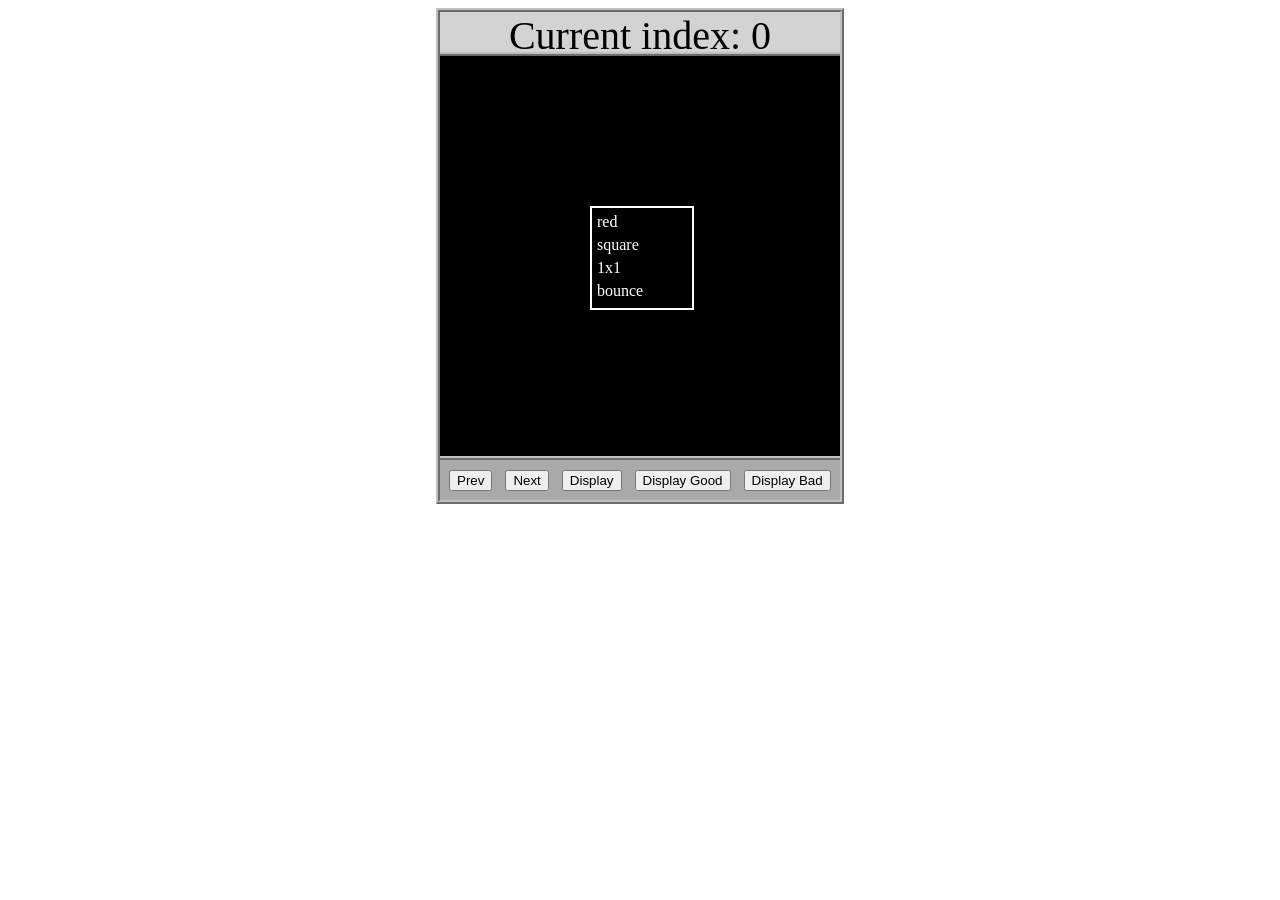
<file: asd-projects/data-shapes/index.html>
<!DOCTYPE html>
<html>
  <head>
    <meta charset="utf-8" />
    <meta name="viewport" content="width=device-width" />
    <title>Data Shapes</title>
    <link rel="stylesheet" href="index.css" />
    <script src="https://code.jquery.com/jquery-3.1.0.js"></script>
    <script src="index.js"></script>
  </head>
  <body>
    <div id="board">
      <div id="info-bar">Current index: 0</div>
      <div id="shape-container">
        <div id="shape"></div>
      </div>
      <div id="button-box">
        <button id="cycle-left">Prev</button>
        <button id="cycle-right">Next</button>
        <button id="execute1">Display</button>
        <button id="execute2">Display Good</button>
        <button id="execute3">Display Bad</button>
      </div>
    </div>
  </body>
</html>
</file>
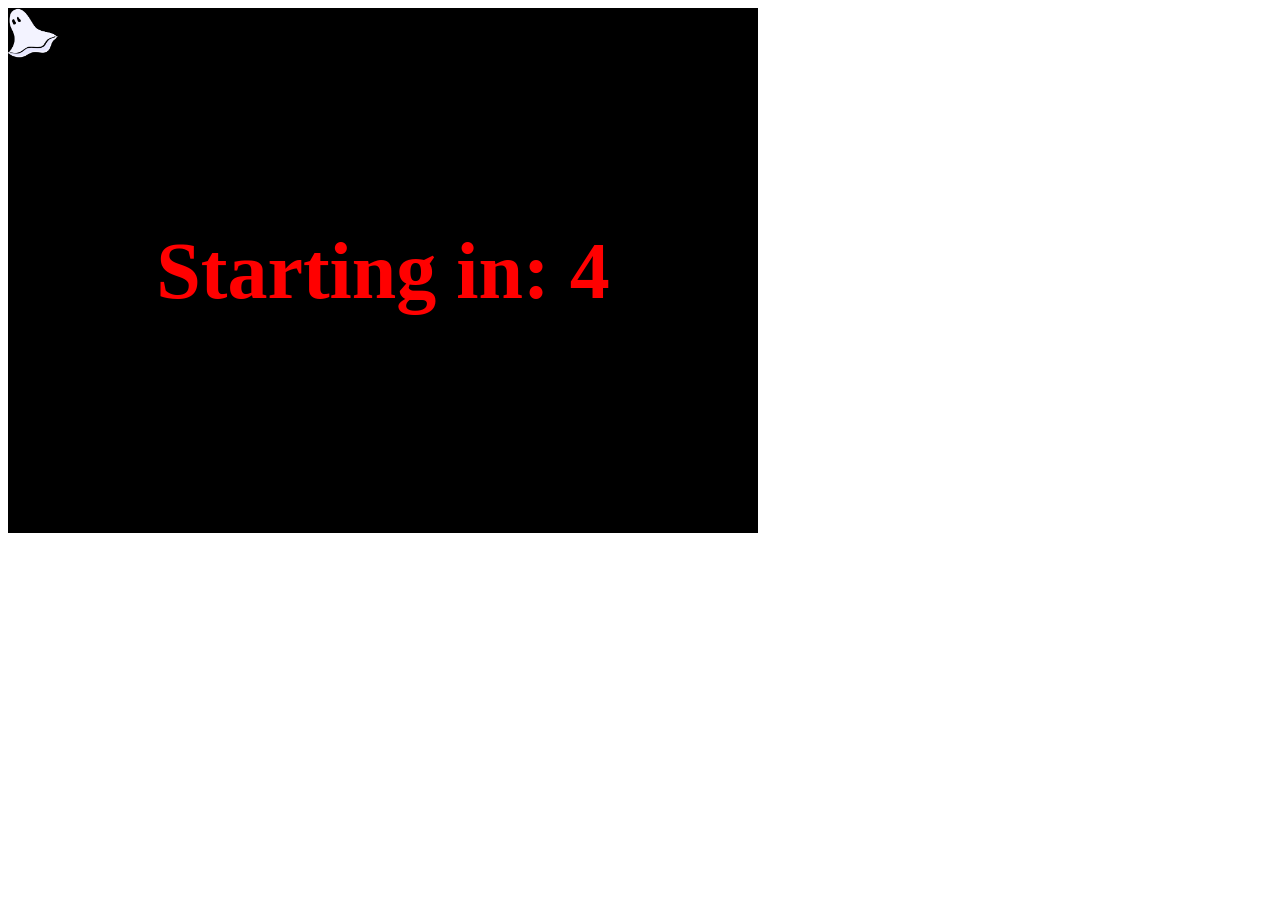
<file: asd-projects/debugging-exercise/index.html>
<!DOCTYPE html>
<html>
<head>
    <meta charset="utf-8">
    <meta name="viewport" content="width=device-width">
    <title>Debugger Exercise</title>
    <link rel="stylesheet" href="index.css">
    <script src="https://code.jquery.com/jquery-3.1.0.js"></script>
    <script src="index.js"></script>
</head>
<body>
    <div id="board">

    </div>
</body>
</html>
</file>
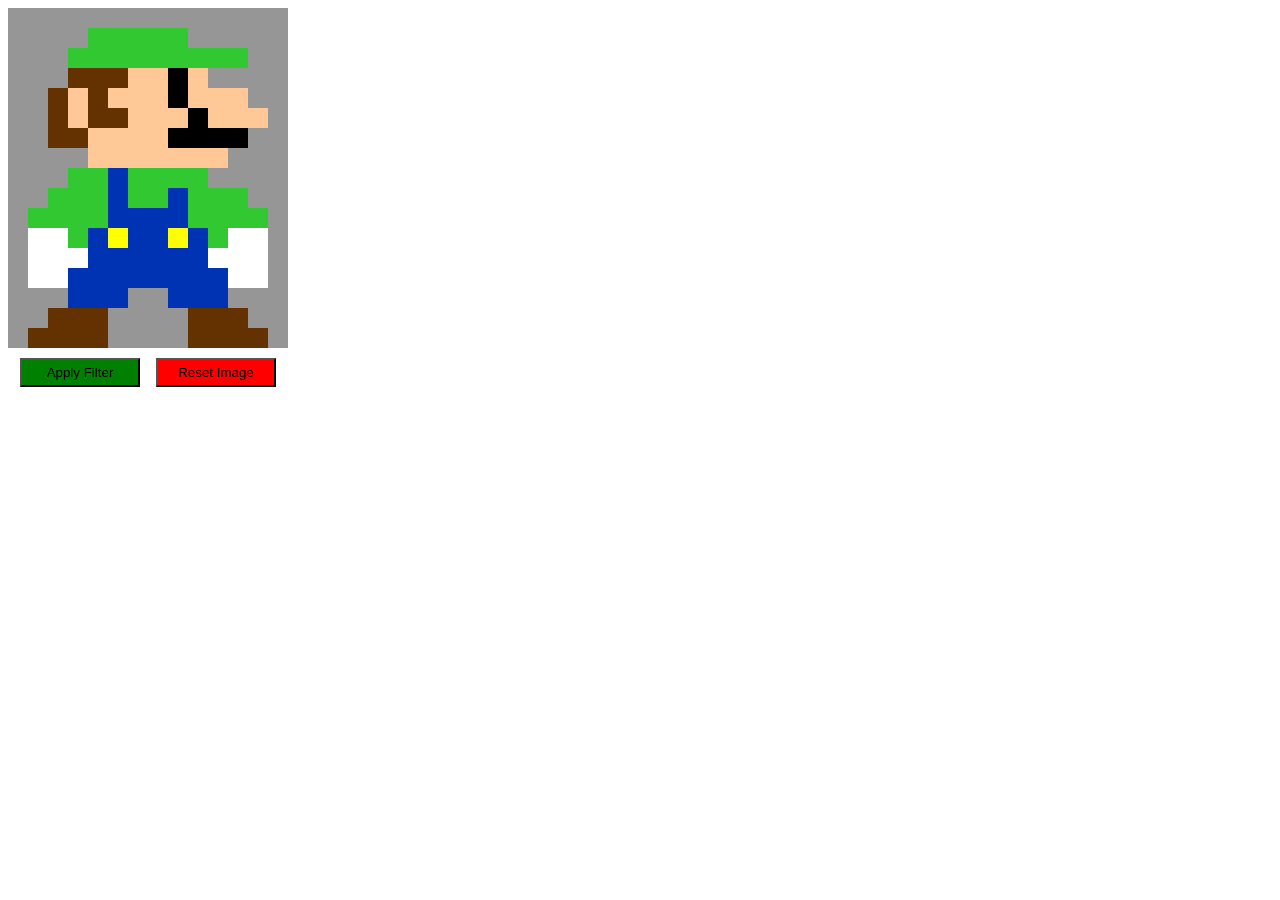
<file: asd-projects/image-filtering/index.html>
<!DOCTYPE html>
<html>
  <head>
    <script src="https://code.jquery.com/jquery-3.1.0.js"></script>
    <meta charset="utf-8" />
    <meta name="viewport" content="width=device-width" />
    <link rel="stylesheet" href="index.css" />
    <script src="image.js"></script>
    <script src="index.js"></script>
    <title>Image Filtering</title>
  </head>
  <body>
    <div id="display"></div>
    <div id="button-box">
      <button id="apply">Apply Filter</button>
      <button id="reset">Reset Image</button>
    </div>
  </body>
</html>
</file>
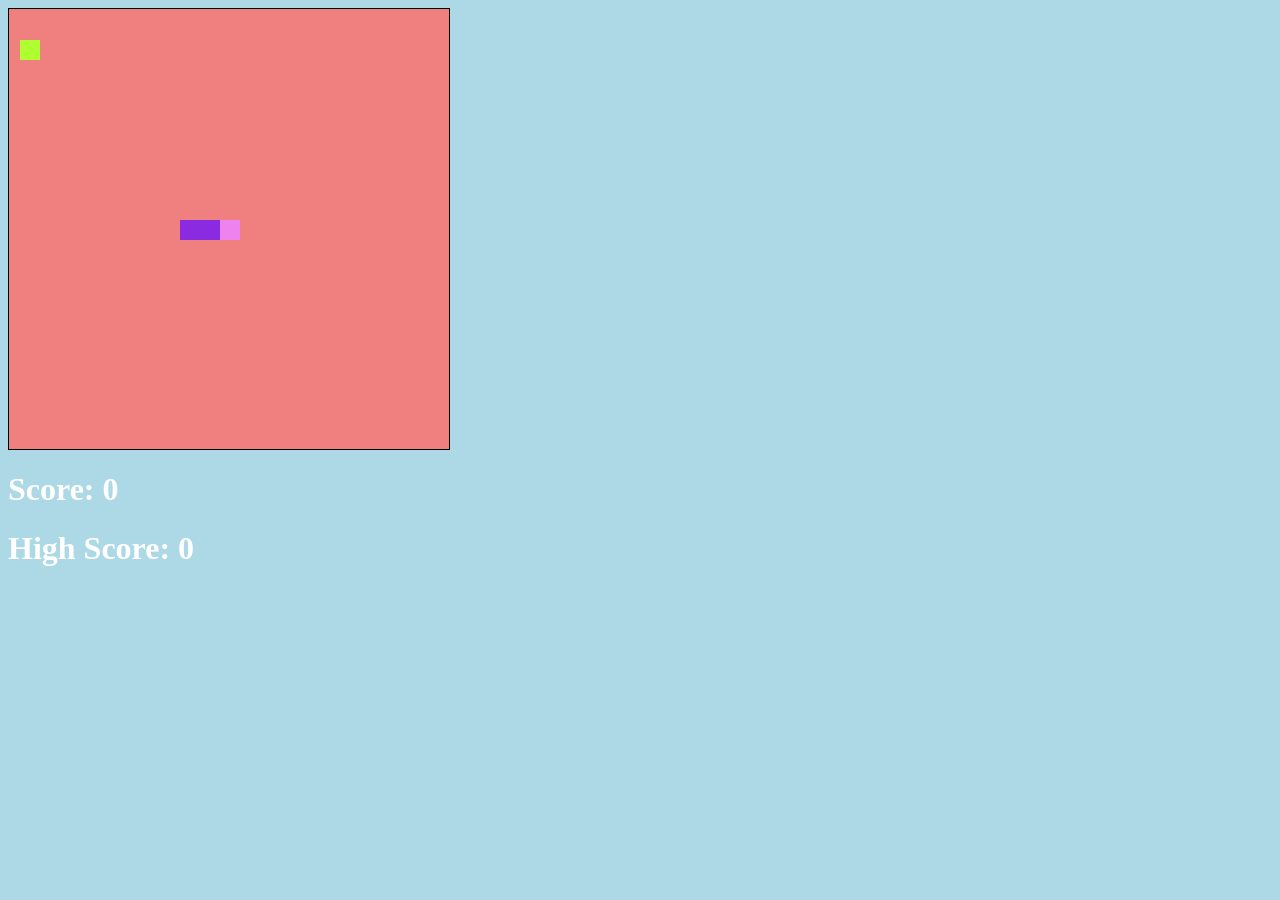
<file: asd-projects/snake/index.html>
<!DOCTYPE html>
<html>

  <head>
    <title>Snake</title>
    <!--Link jQuery and CSS here-->
    <link rel="stylesheet" type="text/css" href="index.css" />
    <script src="jquery.min.js"></script>
  </head>
  <body>
    <div id="board"></div>
<h1 id="score">Score: 0</h1>
<h1 id="highScore">High Score: 0</h1>
  </body>
  
  <!-- Link index.js here -->
  <script src="index.js"></script>
</html>
</file>
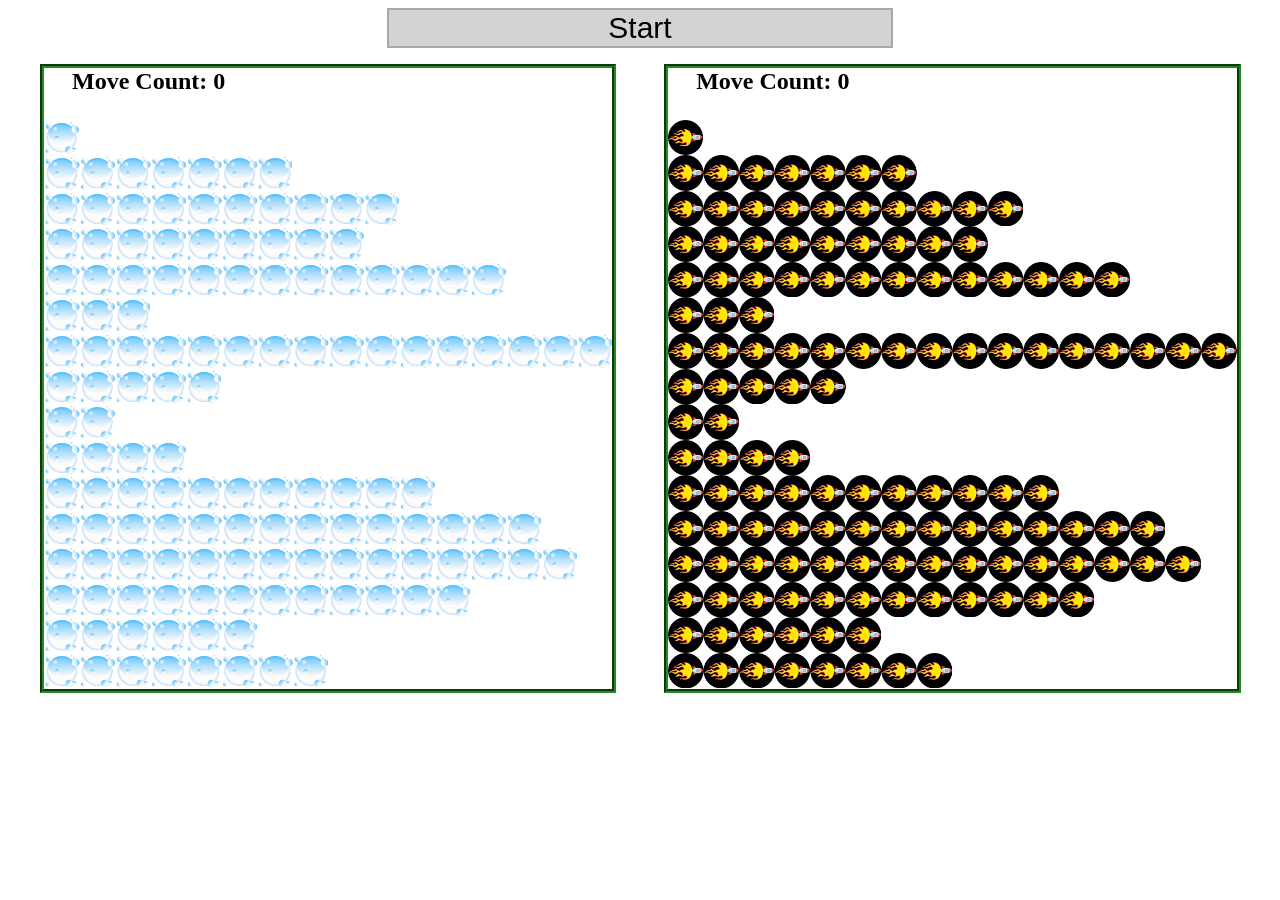
<file: asd-projects/sorting/index.html>
<!DOCTYPE html>
<html>
<head>
    <script src="https://code.jquery.com/jquery-3.1.0.js"></script>    
    <meta charset="utf-8">
    <meta name="viewport" content="width=device-width">
    <link rel="stylesheet" href="index.css">
    <script src="setup.js"></script>
    <script src="index.js"></script>
    <script src="run.js"></script>
    <title>Sorting</title>
</head>
<body>
    <div id="fullContainer">
        <div id="buttonContainer">
          <button id="goButton">Start</button>
        </div>
        <div id="sortContainer">
            <div class="subContainer" id="bubbleArea">
                <h2 id="bubbleCounter">Move Count: 0</h2>
                <div id="displayBubble">

                </div>
            </div>

            <div class="subContainer" id="quickArea">
                <h2 id="quickCounter">Move Count: 0</h2>
                <div id="displayQuick">

                </div>
            </div>
        </div>
    </div>
</body>
</html>
</file>
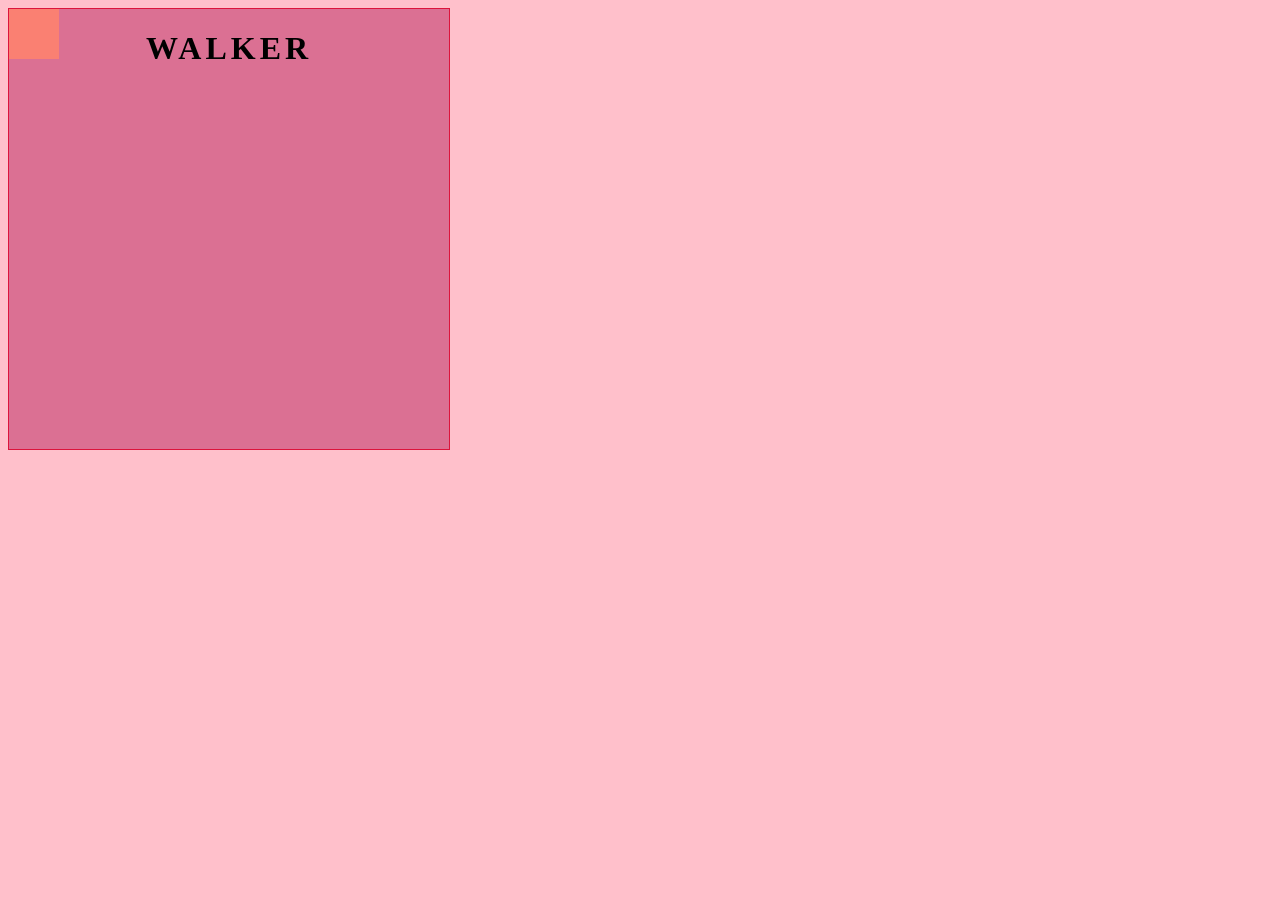
<file: asd-projects/walker/index.html>
<!DOCTYPE html>
<html>
  <head>
    <title>Title</title>
    <!-- Load CSS files -->
    <link rel="stylesheet" type="text/css" href="index.css">
    
    <!-- Load JavaScript files -->
    <script src="jquery.min.js"></script>
    <script src="index.js"></script>
  </head>
  
  <body>
    <div id='board'>
      <div id='walker'></div>
      <h1 style="text-align: center; font-family: decorative; letter-spacing: 4px;">WALKER</h1>

  
</div>
    </div>
  </body>
</html>
</file>
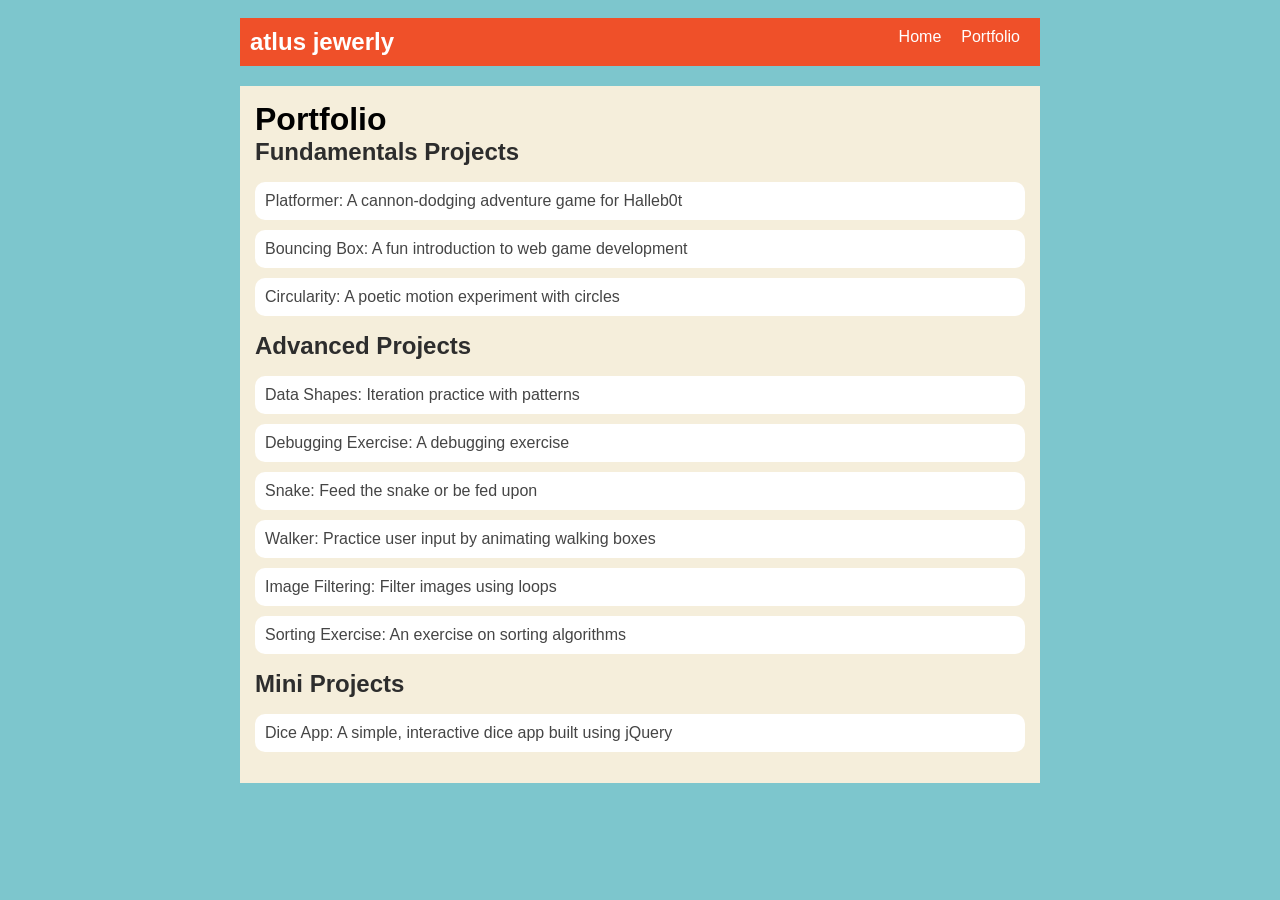
<file: portfolio.html>
<!DOCTYPE html>
<html>
  <head>
    <title>atlus jewerly</title>
    <link rel="stylesheet" href="style.css" /> 
  </head>

  <body>
    <!-- All content goes here -->
    <div id="all-contents">
      <nav>
 <h1>atlus jewerly</h1>
  <ul id="nav-ul">
    <li class="nav-li">
      <a href="index.html">Home</a>
    </li>
    <li class="nav-li">
      <a href="portfolio.html">Portfolio</a>
    </li>
  </ul>
      </nav>

      <main>
<div class="content">
    <h1>Portfolio</h1>
    <h2>Fundamentals Projects</h2>
    <ul id="portfolio">
<li>
  <a href="fsd-projects/platformer/">Platformer: A cannon-dodging adventure game for Halleb0t</a>
</li>
<li>
  <a href="fsd-projects/bouncing-box/">Bouncing Box: A fun introduction to web game development</a>
</li>
<li>
  <a href="fsd-projects/circularity/">Circularity: A poetic motion experiment with circles</a>
</li>

    </ul>
    <h2>Advanced Projects</h2>
<ul id ="portfolio">
    <li><a href="asd-projects/data-shapes"> Data Shapes: Iteration practice with patterns</a></li>
    <li><a href="asd-projects/debugging-exercise"> Debugging Exercise: A debugging exercise</a></li>
    <li><a href="asd-projects/snake">Snake: Feed the snake or be fed upon</a></li>
    <li><a href="asd-projects/walker">Walker: Practice user input by animating walking boxes</a></li>
    <li><a href="asd-projects/image-filtering">Image Filtering: Filter images using loops</a></li>
    <li><a href="asd-projects/sorting">Sorting Exercise: An exercise on sorting algorithms</a></li>
</ul>
<h2>Mini Projects</h2>
<ul id ="portfolio">
    <li><a href="asd-projects/dice-app"> Dice App: A simple, interactive dice app built using jQuery</a></li>
</ul>
  </div>
      </main>
    </div>
  </body>
</html>
</file>
<file: asd-projects/data-shapes/index.css>
#board {
  width: 400px;
  margin: auto;
  border: silver ridge 4px;
}

#info-bar {
  width: 400px;
  height: 40px;
  background: lightgray;
  font-size: 40px;
  text-align: center;
}

#shape-container {
  width: 400px;
  height: 400px;
  background: black;
  border-top: silver ridge 4px;
  border-bottom: silver ridge 4px;
}

#button-box {
  width: 400px;
  height: 40px;
  background: darkgray;
}

#shape {
  color: white;
  width: 100px;
  height: 100px;
  position: relative;
  top: 150px;
  left: 150px;
  border: white solid 2px;
  display: block;
}

button {
  width: auto;
  height: auto;
  margin: auto;
  margin-top: 10px;
  margin-left: 9px;
}

p {
  margin: 5px;
}
</file>
<file: asd-projects/debugging-exercise/index.css>
#board {
  background: black;
  width: 650px;
  height: 525px;
  left: 0px;
  top: 0px;
}

.ghost {
  width: 50px;
  height: 50px;
  z-index: 100;
  position: absolute;
}
</file>
<file: asd-projects/image-filtering/index.css>
.square {
  width: 20px;
  height: 20px;
  position: absolute;
}

body > div {
  position: relative;
}

#button-box {
  position: relative;
  top: 350px;
}

button {
  width: 120px;
  padding: 5px;
  margin-left: 12px;
}

#apply {
  background: green;
}

#reset {
  background: red;
}
</file>
<file: asd-projects/snake/index.css>
body {
  background-color: lightblue;
}

#board {
  width: 440px;
  height: 440px;
  border: 1px solid black;
  background-color: lightcoral;
}

#score, #highScore {
  color: white;
}

.snake, .apple {
  display: block;
  width: 20px;
  height: 20px;
  position: absolute;
  user-select: none;
}

.snake {
  background-color: blueviolet;
  z-index: 2;
}

#snake-head {
  background-color: violet;
}

.apple {
  background-color: greenyellow;
  z-index: 1;
}
</file>
<file: asd-projects/sorting/index.css>
#fullContainer {
    width:100%;
}
#buttonContainer {
    margin:auto;
    width: 40%;
}
#goButton {
    margin: auto;
    width: 100%;
    border: 2px darkgray double;
    background: lightgray;
    font-size: 30px;
}
#sortContainer {
    display: table;
    margin: 0 auto;
    width: 100%;
}
.subContainer {
    display: inline-block;
    width:45%;
    border: 4px forestgreen groove;
    margin-top: 1.25%;
}
#bubbleArea {
    margin-left: 2.5%;
}
#quickArea {
    margin-left: 3.75%;
}
.subContainer > h2 {
    margin-left: 5%;
    height: 32px;
    margin-top: 0;
}
.sortElement {
    background-position: center;
    background-repeat: repeat-x;
    position: absolute;
    left: 0px;
    margin: 0;
    padding: 0;
}
.subContainer > div {
    position: relative;
}
.bubbleElement {
    background: url('img/bubble.png');
    /*border: 2px aqua ridge;*/
}
.quickElement {
    background: url('img/quick.png');
    /*border: 2px firebrick ridge;*/
}
</file>
<file: asd-projects/walker/index.css>
body {
  background-color: pink;
}

#board {
  width: 440px;
  height: 440px;
  border: 1px solid crimson;
  background-color: palevioletred;
  position: relative;
}

#walker {
  background-color: salmon;
  width: 50px;
  height: 50px;
  position: absolute;
/*   left: 100px; */  /* Uncomment if you want to set a "starting" position */
/*   top: 100px;  */  /* Uncomment if you want to set a "starting" position */
}
</file>
<file: style.css>
body {
    background: rgb(125, 198, 205);
    color: rgb(45, 45, 45);
    padding: 10px;
    font-family: Arial, sans-serif;
}

#all-contents {
    max-width: 800px;
    margin: auto;
}

/* navigation menu */
nav {
    background: rgb(239, 80, 41);
    margin: 0 auto;
    display: flex;
    padding: 10px;
}

h1 {
    display: flex;
    align-items: center;
    color: white;
    flex: 1;
    margin: 0;
}

#nav-ul {
    list-style-type: none;
    margin: 0;
    padding: 0;
    display: flex;
}

.nav-li {
    display: inline-block;
    padding: 0 10px;
}

a {
    text-decoration: none;
    color: #fff;
}

/* main container area beneath menu */
main {
    background: rgb(245, 238, 219);
    display: flex;
    margin-top: 20px;
}

.sidebar {
    margin-right: 25px;
    padding: 10px;
}

.sidebar-img {
    width: 200px;
}

.content {
    flex: 1;
    padding: 15px;
}

/* interests section styles */
#interests {
    border: 4px silver ridge;
    padding: 8px;
    margin-top: 20px;
}

h2, h3 {
    margin: 0px;
}
/* Portfolio styles */
.content h1 {
  color: black;
}

#portfolio {
  list-style-type: none;
  padding-left: 0;
}

#portfolio li {
  background: #fff;
  padding: 10px;
  border-radius: 10px;
  margin-bottom: 10px;
}

#portfolio li:hover {
  background: #eee;
}

#portfolio a {
  text-decoration: none;
  color: #454545;
}
</file>
